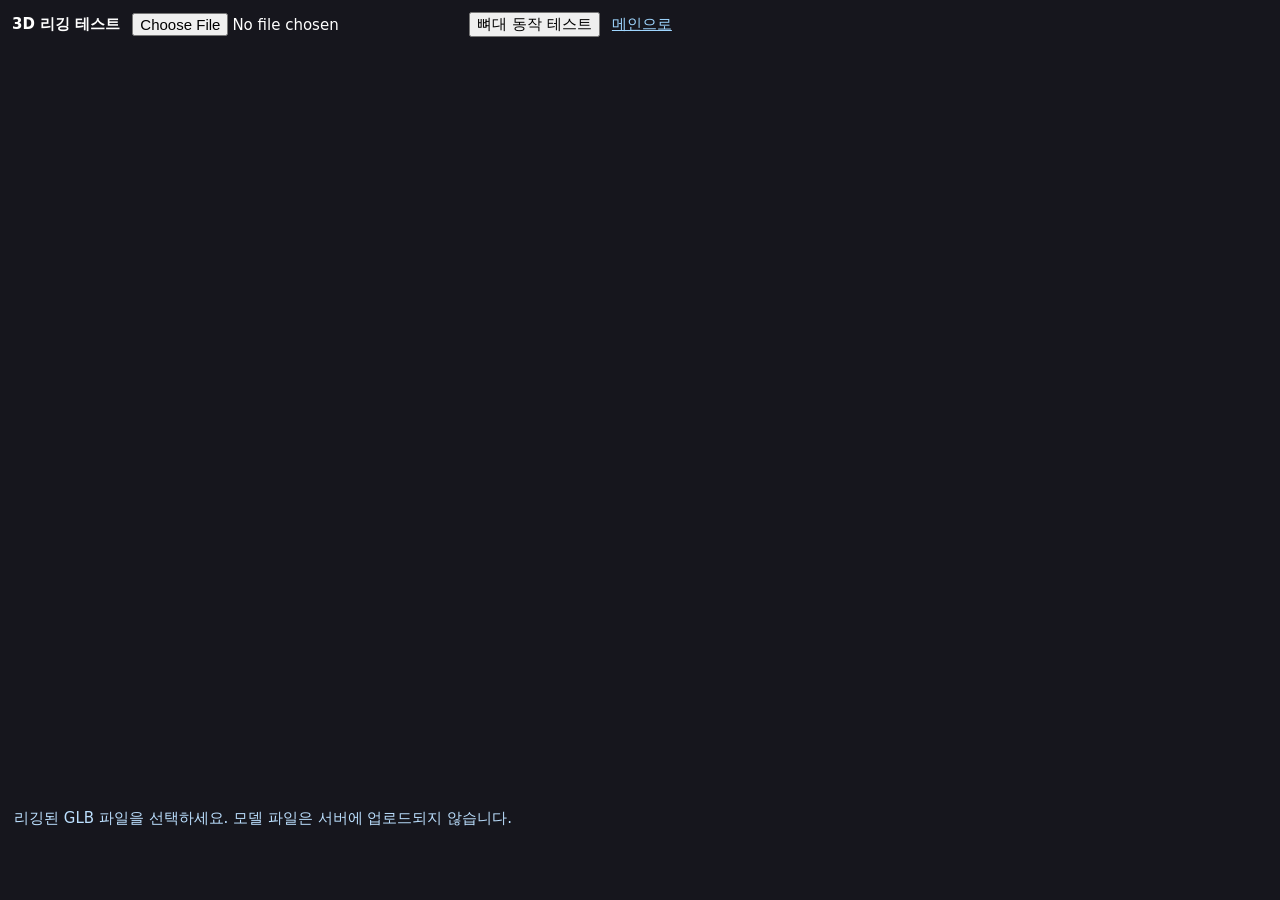
<file: avatar-rig-test.html>
<!doctype html><html lang="ko"><head><meta charset="utf-8"><meta name="viewport" content="width=device-width,initial-scale=1"><title>GLB Avatar Rig Preview</title><style>body{margin:0;background:#16161d;color:#fff;font:15px system-ui}header{padding:12px;display:flex;gap:12px;align-items:center;flex-wrap:wrap}#viewport{height:calc(100vh - 150px)}button,input{font:inherit}#status{padding:10px 14px;color:#bce0ff}a{color:#9fd6ff}</style></head><body><header><strong>3D 리깅 테스트</strong><input id="file" type="file" accept=".glb,model/gltf-binary"><button id="test">뼈대 동작 테스트</button><a href="./index.html">메인으로</a></header><div id="viewport"></div><div id="status">리깅된 GLB 파일을 선택하세요. 모델 파일은 서버에 업로드되지 않습니다.</div><script type="module">
import {createGenericGLBAvatar} from "./assets/glb-avatar-adapter.js";
import * as THREE from "https://esm.sh/three@0.160.1";
import {GLTFLoader} from "https://esm.sh/three@0.160.1/examples/jsm/loaders/GLTFLoader.js";
const view=document.getElementById("viewport"),status=document.getElementById("status");
const scene=new THREE.Scene();scene.background=new THREE.Color("#242936");
const camera=new THREE.PerspectiveCamera(35,1,.01,100);camera.position.set(0,1.1,4.4);
const renderer=new THREE.WebGLRenderer({antialias:true,powerPreference:"high-performance"});
renderer.setPixelRatio(Math.min(devicePixelRatio,1.5));view.append(renderer.domElement);
scene.add(new THREE.HemisphereLight(0xffffff,0x555c75,2.2));
const light=new THREE.DirectionalLight(0xffffff,2.4);light.position.set(2,5,4);scene.add(light);
const floor=new THREE.GridHelper(8,16,0x808090,0x424554);scene.add(floor);
let avatar=null,phase=0,testing=false;
function resize(){const w=view.clientWidth,h=view.clientHeight;renderer.setSize(w,h);camera.aspect=w/h;camera.updateProjectionMatrix()}window.addEventListener("resize",resize);resize();
document.getElementById("file").addEventListener("change",async e=>{
 const file=e.target.files[0];if(!file)return;
 const url=URL.createObjectURL(file);
 status.textContent="불러오는 중…";
 try{
  const gltf=await new GLTFLoader().loadAsync(url);
  const next=createGenericGLBAvatar(gltf,file.name);
  if(avatar){scene.remove(avatar.scene);avatar.dispose()}
  avatar=next;scene.add(avatar.scene);
  const needed=["Hips","Head","LeftUpperArm","RightUpperArm","LeftHand","RightHand","LeftIndexProximal","RightIndexProximal"];
  const missing=needed.filter(x=>!avatar.humanoid.getBoneNode(x));
  status.textContent=missing.length?"일부 관절 없음: "+missing.join(", "):"GLB 로드 성공 · 머리/몸통/양팔/손가락 관절 확인 · 동작 테스트를 눌러 보세요";
 }catch(err){console.error(err);status.textContent="GLB 로드 실패: "+err.message}
 finally{URL.revokeObjectURL(url)}
});
document.getElementById("test").onclick=()=>{if(!avatar)return;testing=!testing;document.getElementById("test").textContent=testing?"동작 정지":"뼈대 동작 테스트"};
function frame(){requestAnimationFrame(frame);if(avatar&&testing){phase+=.018;for(const [name,angle] of [["LeftUpperArm",.25],["RightUpperArm",-.25],["Head",.12],["LeftIndexProximal",.25],["RightIndexProximal",.25]]){const bone=avatar.humanoid.getBoneNode(name);if(!bone)continue;const rest=bone.userData.genericRestQuaternion;if(rest){bone.quaternion.copy(rest);bone.quaternion.multiply(new THREE.Quaternion().setFromAxisAngle(new THREE.Vector3(0,0,1),Math.sin(phase)*angle))}}}renderer.render(scene,camera)}frame();
</script></body></html>
</file>
